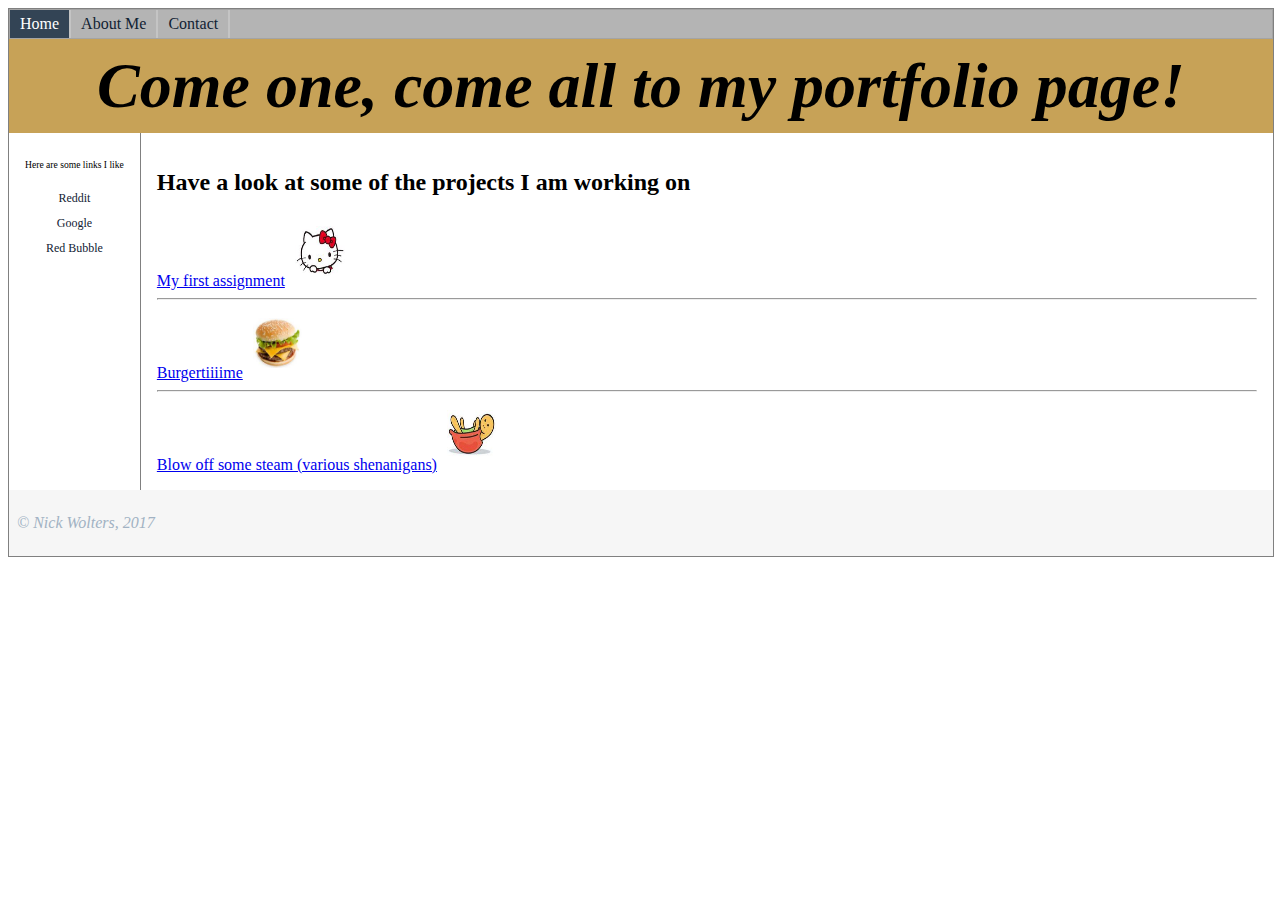
<file: index.html>
<!DOCTYPE html><!--required, defines the document is HTML-->
<html lang="en"> <!--required, defines page is in english-->
  <head>
    <meta charset="utf-8">
    <title>My Portfolio webpage!</title>
    <link rel="stylesheet" type="text/css" href="styles/first-stylesheet.css">
  </head>
  <body>
    <div class="container">
      <header>
        <ul class = "sidenav">
           <li class="sidenav"><a class = "active" href="index.html">Home</a></li>
           <li class="sidenav"><a href = "about-me.html">About Me</a></li>
           <li class="sidenav"><a href = "contact.html">Contact</a></li>
         </ul>
        <h1 id="welcome-message">Come one, come all to my portfolio page!</h1>
      </header>
      <nav>
        <p>Here are some links I like</p>
        <ul>
          <li><a href="#">Reddit</a></li>
          <li><a href="#">Google</a></li>
          <li><a href="#">Red Bubble</a></li>
        </ul>
      </nav>
      <article class="selected-projects">
        <h2>Have a look at some of the projects I am working on</h2>
        <a href="https://wolt0055.github.io/semantic_tags/">My first assignment</a><img src="images/hello-kitty.JPG"
        alt="Hello Kitty" class="small" />
        <hr />
        <a href="#">Burgertiiiime</a><img src="images/double-baco-chzburger.JPG" alt="mouthwatering burger" class="small" />
        <hr />
        <a href="#">Blow off some steam (various shenanigans)</a><img src="images/turtle-power.JPG" alt="turtle on his shell" class="small" />
      </article>


      <footer>
        <p>&copy; Nick Wolters, 2017</p>
      </footer>

    </div>
  </body>
</file>
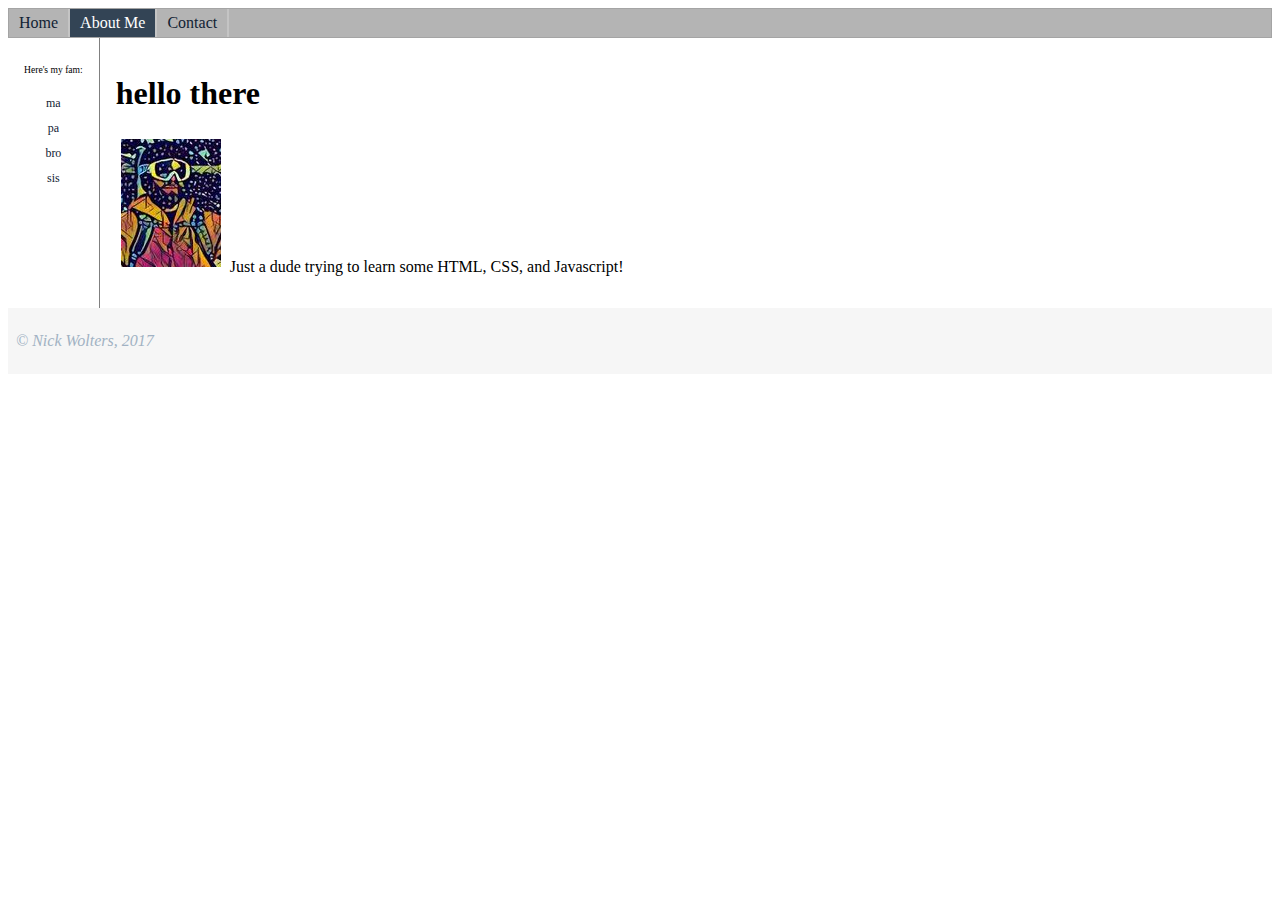
<file: about-me.html>
<!DOCTYPE html><!--required, defines the document is HTML-->
<html lang="en"> <!--required, defines page is in english-->
  <head>
    <meta charset="utf-8">
    <title>About me</title>
    <link rel="stylesheet" type="text/css" href="styles/first-stylesheet.css">
  </head>
  <body>
    <header>
      <ul class = "sidenav">
         <li class="sidenav"><a href="index.html">Home</a></li>
         <li class="sidenav"><a class = "active" href = "about-me.html">About Me</a></li>
         <li class="sidenav"><a href = "contact.html">Contact</a></li>
       </ul>
    </header>
    <nav>
      <p>Here's my fam:</p>
      <ul>
        <li><a href="#">ma</a></li>
        <li><a href="#">pa</a></li>
        <li><a href="#">bro</a></li>
        <li><a href="#">sis</a></li>
      </ul>
    </nav>
    <article class="intro">
      <h1>hello there</h1>
      <p><img src="images/me-prisma.JPG" alt="selfie with prisma app" class="align-left" title="Me with the prisma filter
      at the top of Ed's Run at Whitefish Resort" />
      Just a dude trying to learn some HTML, CSS, and Javascript!</p>
    </article>

    <footer>
      <p>&copy; Nick Wolters, 2017</p>
    </footer>
  </body>
</file>
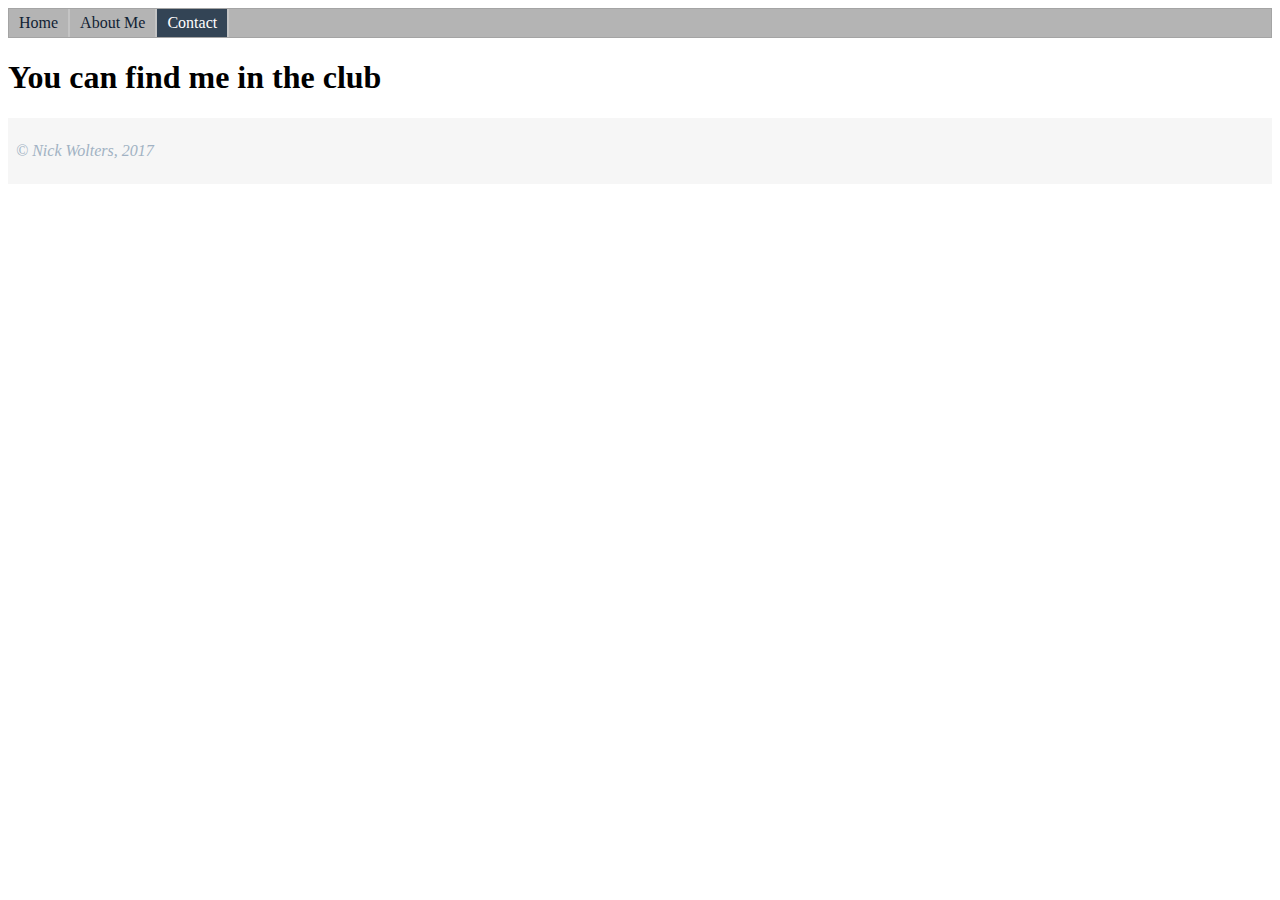
<file: contact.html>
<!DOCTYPE html><!--required, defines the document is HTML-->
<html lang="en"> <!--required, defines page is in english-->
  <head>
    <meta charset="utf-8">
    <title>Contact me</title>
    <link rel="stylesheet" type="text/css" href="styles/first-stylesheet.css">
  </head>
  <body>
    <header>
      <ul class = "sidenav">
         <li class="sidenav"><a href="index.html">Home</a></li>
         <li class="sidenav"><a href = "about-me.html">About Me</a></li>
         <li class="sidenav"><a class = "active" href = "contact.html">Contact</a></li>
       </ul>
    </header>
    <h1>You can find me in the club</h1>
    <footer>
      <p>&copy; Nick Wolters, 2017</p>
    </footer>
  </body>
</file>
<file: styles/first-stylesheet.css>
<style media = "screen">
  html {font-size: 16px;}/*16px == 1rem*/
  div.container {
    width: 100%;
    border: 1px solid gray;
  }
  #welcome-message {
    font-style: italic;
    text-align: center;
    padding: 10px 10px 10px 10px;
    margin: 0;
    font-size: 4rem;
    background-color: hsla(40, 50%, 50%, 0.88);
  }
  nav {
    float: left;
    max-width: 200px;
    margin: 0;
    padding: 1em;
  }
  nav p {
    font-size: .6em;
  }
  nav li {
    font-size: .75em;
  }
  nav ul {
    list-style-type: none;
    padding: 0;
  }
  article {
    border-left: 1px solid grey;
    margin-left: 50px;
    overflow: hidden;
    padding: 1em;
  }
  footer {
    padding: .5em;
    font-style: italic;
    text-align: left;
    font-size: 1em;
    color: #a1b2c3;
    background-color: #f6f6f6;
  }
  img {
    padding: 5px 5px;
  }
  img.small {
    width: 50px;
    height: 50px;
    padding: 10px;
  }
/*No longer using
  img.align-left{
    float: left;
    margin-right: 5px;
  }*/
  ul.sidenav {
    list-style-type: none;
    margin: 0;
    padding: 0;
    overflow: hidden;
    border: 1px solid #a4a4a4;
    background-color: #b4b4b4;
  }
  li.sidenav {
    float: left;
    text-align: center;
    border-bottom: none;
    border-right: 2px solid #c4c4c4;
  }
  li.sidenav:last-child {
    border-bottom: none;
  }
  li a {
    display: block;
    color: #123;
    text-align: center;
    padding: 5px 10px;
    text-decoration: none;
  }
  li a.active {
    background-color: #345;
    color: white;
  }
  li a:hover:not(.active) {
    background-color: #123;
    color: white;
  }


/* Added this initially but do notthink it applies any longer, keeping just in case
ul.sidenav {
    list-style-type:none;
    margin: 0;
    padding: 0;
    width: 25%;
    background-color: #f1f1f1;
    position: fixed;
    height: 100%;
    overflow: auto;
  }
  ul.sidenav li a {
    display: block;
    color: #777;
    padding: 8px 16px;
    text-decoration: none;
  }
  ul.sidenav li a.active {
    background-color: #456;
    color: white;
  }
  ul.sidenav li a:hover:not(.active) {
    background-color: red;
    color: white;
  }
*/
</style>
</file>
